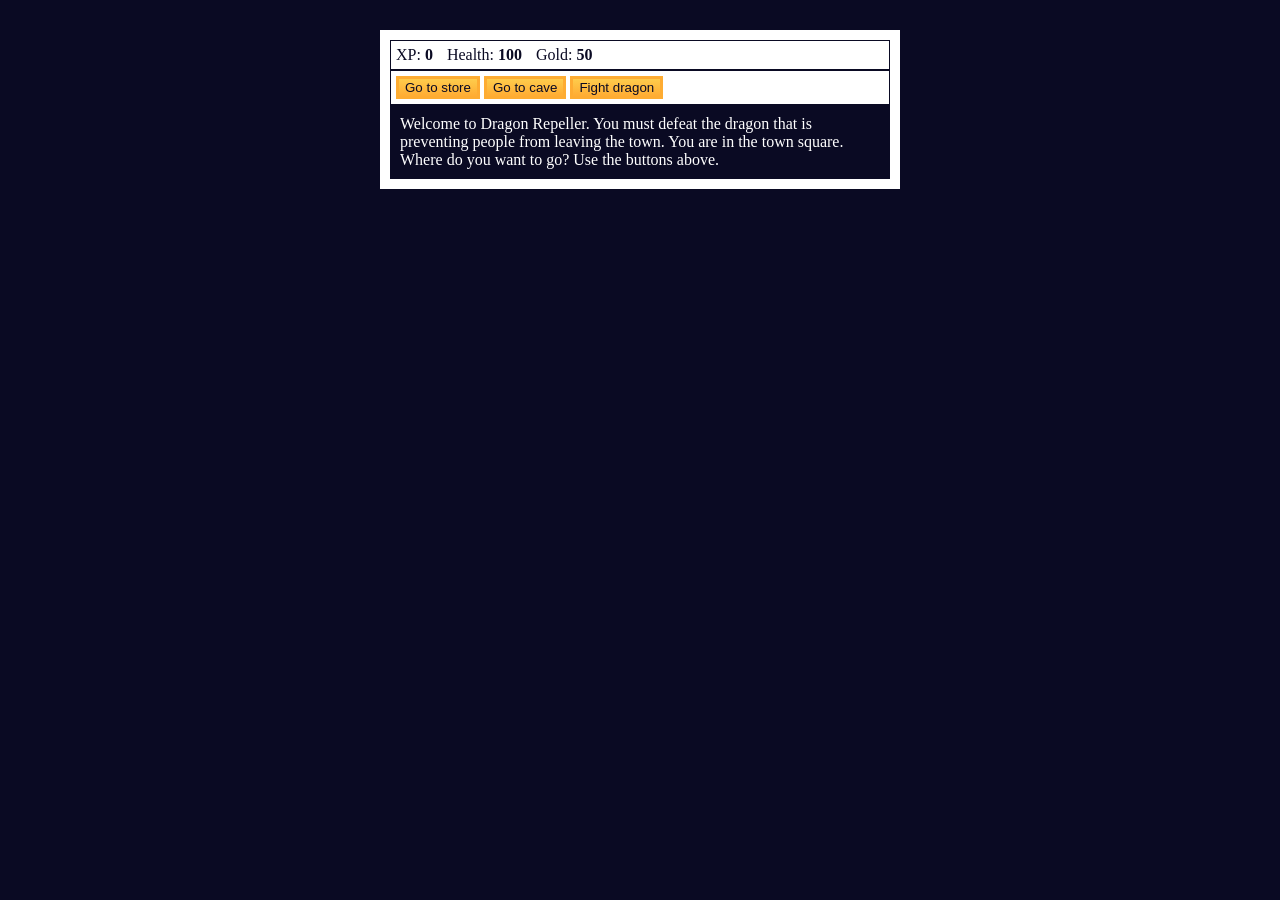
<file: index.html>
<!DOCTYPE html>
<html lang="en">
  <head>
    <meta charset="utf-8">
    <link rel="stylesheet" href="./styles.css">
    <title>RPG - Dragon Repeller</title>
  </head>
  <body>
    <div id="game">
      <div id="stats">
        <span class="stat">XP: <strong><span id="xpText">0</span></strong></span>
        <span class="stat">Health: <strong><span id="healthText">100</span></strong></span>
        <span class="stat">Gold: <strong><span id="goldText">50</span></strong></span>
      </div>
      <div id="controls">
        <button id="button1">Go to store</button>
        <button id="button2">Go to cave</button>
        <button id="button3">Fight dragon</button>
      </div>
      <div id="monsterStats">
        <span class="stat">Monster Name: <strong><span id="monsterName"></span></strong></span>
        <span class="stat">Health: <strong><span id="monsterHealth"></span></strong></span>
      </div>
      <div id="text">
        Welcome to Dragon Repeller. You must defeat the dragon that is preventing people from leaving the town. You are in the town square. Where do you want to go? Use the buttons above.
      </div>
    </div>
    <script src="./script.js"></script>
  </body>
</html>
</file>
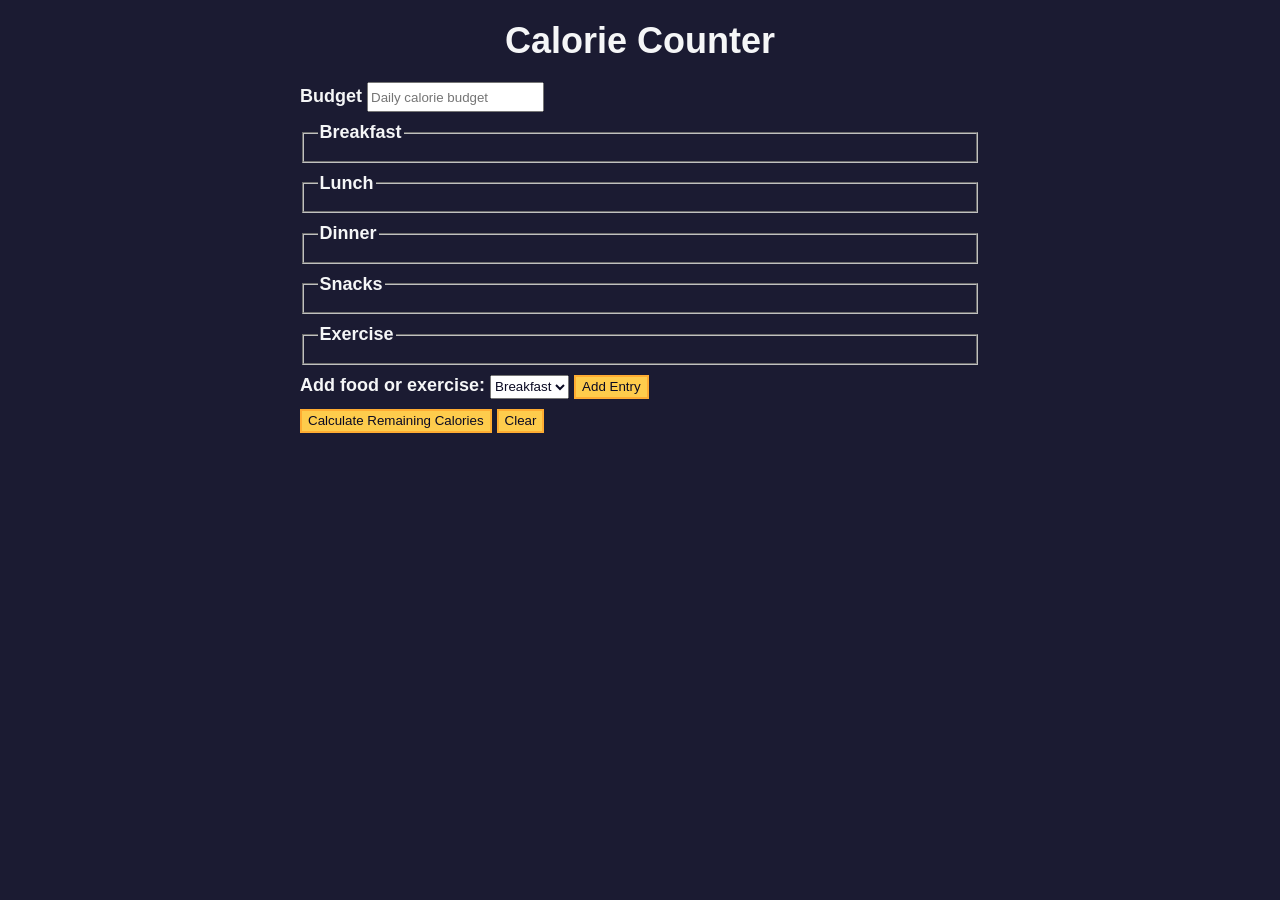
<file: Calorie Counter(Form Validation)/index.html>
<!DOCTYPE html>
<html lang="en">
  <head>
    <meta charset="utf-8" />
    <meta name="viewport" content="width=device-width, initial-scale=1.0" />
    <link rel="stylesheet" href="styles.css" />
    <title>Calorie Counter</title>
  </head>
  <body>
    <main>
      <h1>Calorie Counter</h1>
      <div class="container">
        <form id="calorie-counter">
          <label for="budget">Budget</label>
          <input
            type="number"
            min="0"
            id="budget"
            placeholder="Daily calorie budget"
            required
          />
          <fieldset id="breakfast">
            <legend>Breakfast</legend>
            <div class="input-container"></div>
          </fieldset>
          <fieldset id="lunch">
            <legend>Lunch</legend>
            <div class="input-container"></div>
          </fieldset>
          <fieldset id="dinner">
            <legend>Dinner</legend>
            <div class="input-container"></div>
          </fieldset>
          <fieldset id="snacks">
            <legend>Snacks</legend>
            <div class="input-container"></div>
          </fieldset>
          <fieldset id="exercise">
            <legend>Exercise</legend>
            <div class="input-container"></div>
          </fieldset>
          <div class="controls">
            <span>
              <label for="entry-dropdown">Add food or exercise:</label>
              <select id="entry-dropdown" name="options">
                <option value="breakfast" selected>Breakfast</option>
                <option value="lunch">Lunch</option>
                <option value="dinner">Dinner</option>
                <option value="snacks">Snacks</option>
                <option value="exercise">Exercise</option>
              </select>
              <button type="button" id="add-entry">Add Entry</button>
            </span>
          </div>
          <div>
            <button type="submit">Calculate Remaining Calories</button>
            <button type="button" id="clear">Clear</button>
          </div>
        </form>
        <div id="output" class="output hide"></div>
      </div>
    </main>
    <script src="./script.js"></script>
  </body>
</html>
</file>
<file: styles.css>
body {
    background-color: #0a0a23;
}

#text {
    background-color: #0a0a23;
    color: #ffffff;
    padding: 10px;
}

#game {
    max-width: 500px;
    max-height: 400px;
    background-color: #ffffff;
    color: #ffffff;
    margin: 30px auto 0;
    padding: 10px;
}

#controls,#stats {
    border: 1px solid #0a0a23;
    color: #0a0a23;
    padding: 5px;
}

#monsterStats {
    display: none;
    border: 1px solid #0a0a23;
    padding: 5px;
    color: #ffffff;
    background: #c70d0d;
}

.stat {
    padding-right: 10px
}

button {
    cursor: pointer;
    color: #0a0a23;
    background-color: #feac32;
    background-image: linear-gradient(#fecc4c, #ffac33);
    border: 3px solid #feac32;
}
</file>
<file: Calorie Counter(Form Validation)/styles.css>
:root {
    --light-grey: #f5f6f7;
    --dark-blue: #0a0a23;
    --fcc-blue: #1b1b32;
    --light-yellow: #fecc4c;
    --dark-yellow: #feac32;
    --light-pink: #ffadad;
    --dark-red: #850000;
    --light-green: #acd157;
  }
  
  body {
    font-family: "Lato", Helvetica, Arial, sans-serif;
    font-size: 18px;
    background-color: var(--fcc-blue);
    color: var(--light-grey);
  }
  
  h1 {
    text-align: center;
  }
  
  .container {
    width: 90%;
    max-width: 680px;
  }
  
  h1,
  .container,
  .output {
    margin: 20px auto;
  }
  
  label,
  legend {
    font-weight: bold;
  }
  
  .input-container {
    display: flex;
    flex-direction: column;
  }
  
  button {
    outline: none;
    cursor: pointer;
    text-decoration: none;
    background-color: var(--light-yellow);
    border: 2px solid var(--dark-yellow);
  }
  
  .clear {
    background-color: var(--light-pink);
    color: var(--dark-red);
    border-color: var(--dark-red);
  }
  
  button,
  input,
  select {
    min-height: 24px;
    color: var(--dark-blue);
  }
  
  fieldset,
  label,
  button,
  input,
  select {
    margin-bottom: 10px;
  }
  
  .output {
    border: 2px solid var(--light-grey);
    padding: 10px;
    text-align: center;
  }
  
  .hide {
    display: none;
  }
  
  .output span {
    font-weight: bold;
    font-size: 1.2em;
  }
  
  .surplus {
    color: var(--light-green);
  }
  
  .deficit {
    color: var(--light-pink);
  }
</file>
